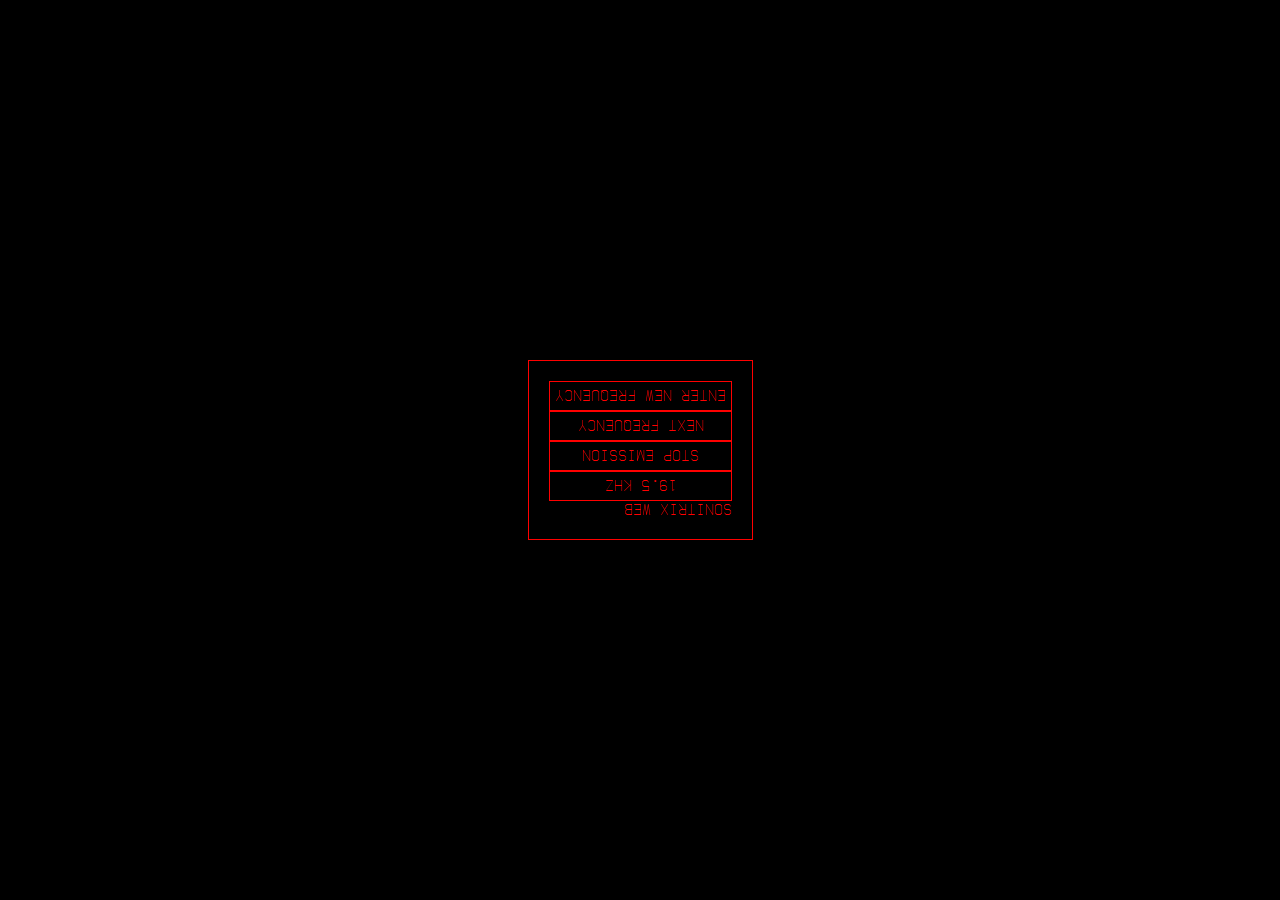
<file: docs/index.html>
<!-- Sonitrix Web (v1) -->
<!DOCTYPE html>
<html lang="en">
  <head>
    <title>Sonitrix: (WEB)</title>

    <meta charset="UTF-8">
    <meta name="viewport" content="width=device-width, initial-scale=1.0, maximum-scale=1.0, user-scalable=no">

    <link href="index.css" rel="stylesheet"/>
  </head>
  <body>
    <div class="parent">
      <div id="selector" class="upside-down">
        <div>SONITRIX WEB</div>
        <div class="selection" id="default-selection">19.5 kHz</div>
        <div class="selection" id="stop-emission">STOP EMISSION</div>
        <div class="selection" id="next-frequency">NEXT FREQUENCY</div>
        <div class="selection" id="enter-custom">Enter new frequency</div>
        <p id="emission-status" class="blink-fade">EMITTING</p>
      </div>
    </div>

    <script src="index.js"></script>
    <script src="sound.js"></script>
  </body>
</html>
</file>
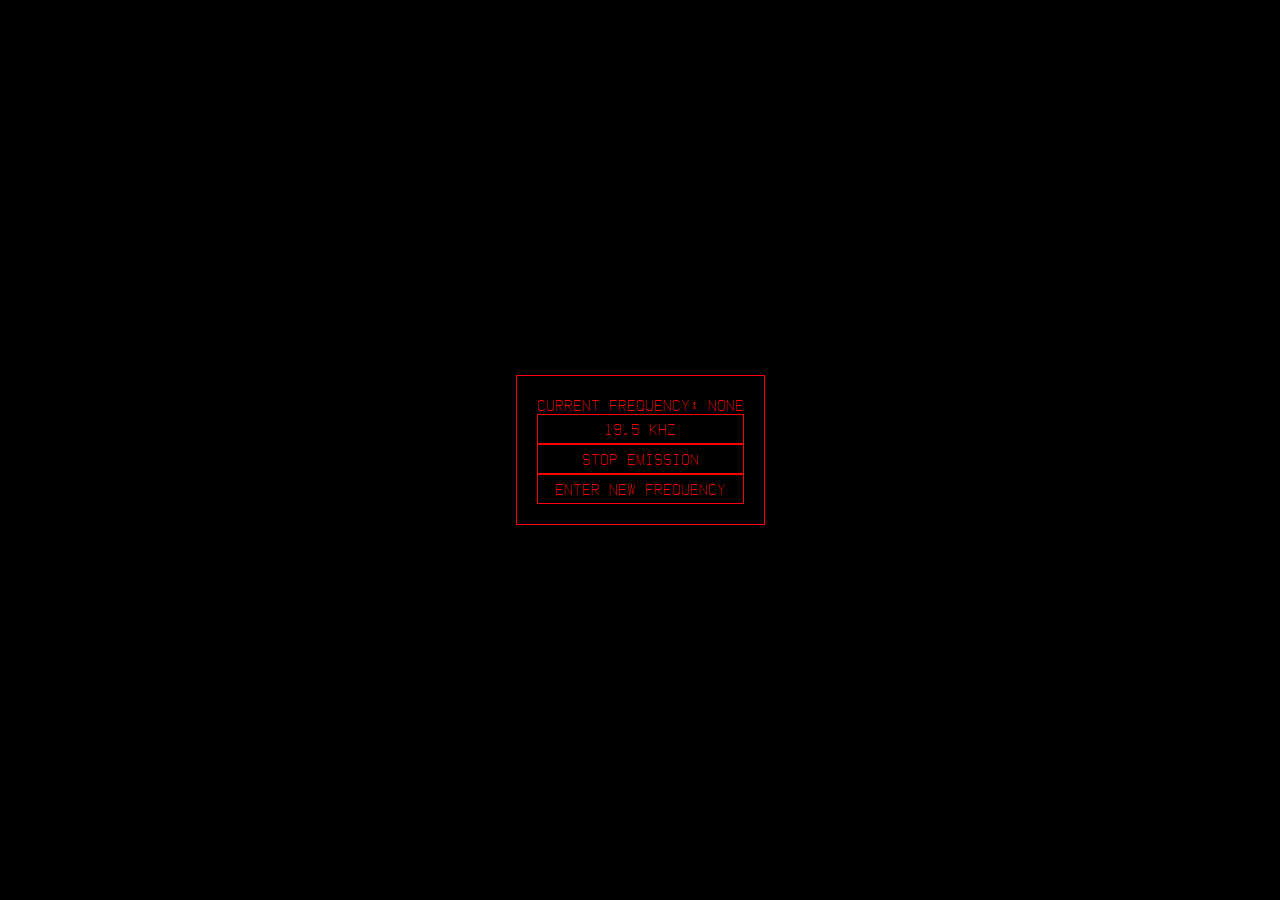
<file: sonitrix_web/index.html>
<!-- Sonitrix Web (v1) -->
<!DOCTYPE html>
<html lang="en">
  <head>
    <title>Sonitrix: (WEB)</title>

    <meta charset="UTF-8">
    <meta name="viewport" content="width=device-width, initial-scale=1.0, maximum-scale=1.0, user-scalable=no">

    <link href="index.css" rel="stylesheet"/>
  </head>
  <body>
    <div class="parent">
      <div id="selector">
        <div>Current Frequency: NONE</div>
        <div class="selection" id="default-selection">19.5 kHz</div>
        <div class="selection" id="stop-emission">STOP EMISSION</div>
        <div class="selection" id="enter-custom">Enter new frequency</div>
        <p id="emission-status" class="blink-fade">EMITTING</p>
      </div>
    </div>
    <script src="index.js"></script>
  </body>
</html>
</file>
<file: docs/index.css>
@font-face {
  font-family: "Hornet";
  src: url("hornet.ttf");
}

body, html {
  margin: 0;
}

body {
  color: red;
  background-color: black;
  font-family: "Hornet";
  font-size: 16px;
  /* font-size: 3vw; */
}

.upside-down {
  display: inline-block; 
  transform: rotate(180deg);
}

.parent {
  display: grid;
  place-items: center;
  min-height: 100vh;
}

.selection {
  border: 1px solid red;
  padding: 5px;
  user-select: none;
  text-align: center;
}

.selection:hover {
  background-color: #eb7e7e;
}

.blink-fade {
  animation: fade 1.5s ease-in-out infinite;
}

@keyframes fade {
  0%, 100% { opacity: 1; }
  50% { opacity: 0; }
}

#selector {
  border: 1px solid red;
  padding: 20px;
}

#emission-status {
  text-align: center;
  display: none;
}
</file>
<file: sonitrix_web/index.css>
@font-face {
  font-family: "Hornet";
  src: url("hornet.ttf");
}

body, html {
  margin: 0;
}

body {
  color: red;
  background-color: black;
  font-family: "Hornet";
  /* font-size: 3vw; */
}

.parent {
  display: grid;
  place-items: center;
  min-height: 100vh;
}

.selection {
  border: 1px solid red;
  padding: 5px;
  user-select: none;
  text-align: center;
}

.selection:hover {
  background-color: #eb7e7e;
}

.blink-fade {
  animation: fade 1.5s ease-in-out infinite;
}

@keyframes fade {
  0%, 100% { opacity: 1; }
  50% { opacity: 0; }
}

#selector {
  border: 1px solid red;
  padding: 20px;
}

#emission-status {
  text-align: center;
  display: none;
}
</file>
